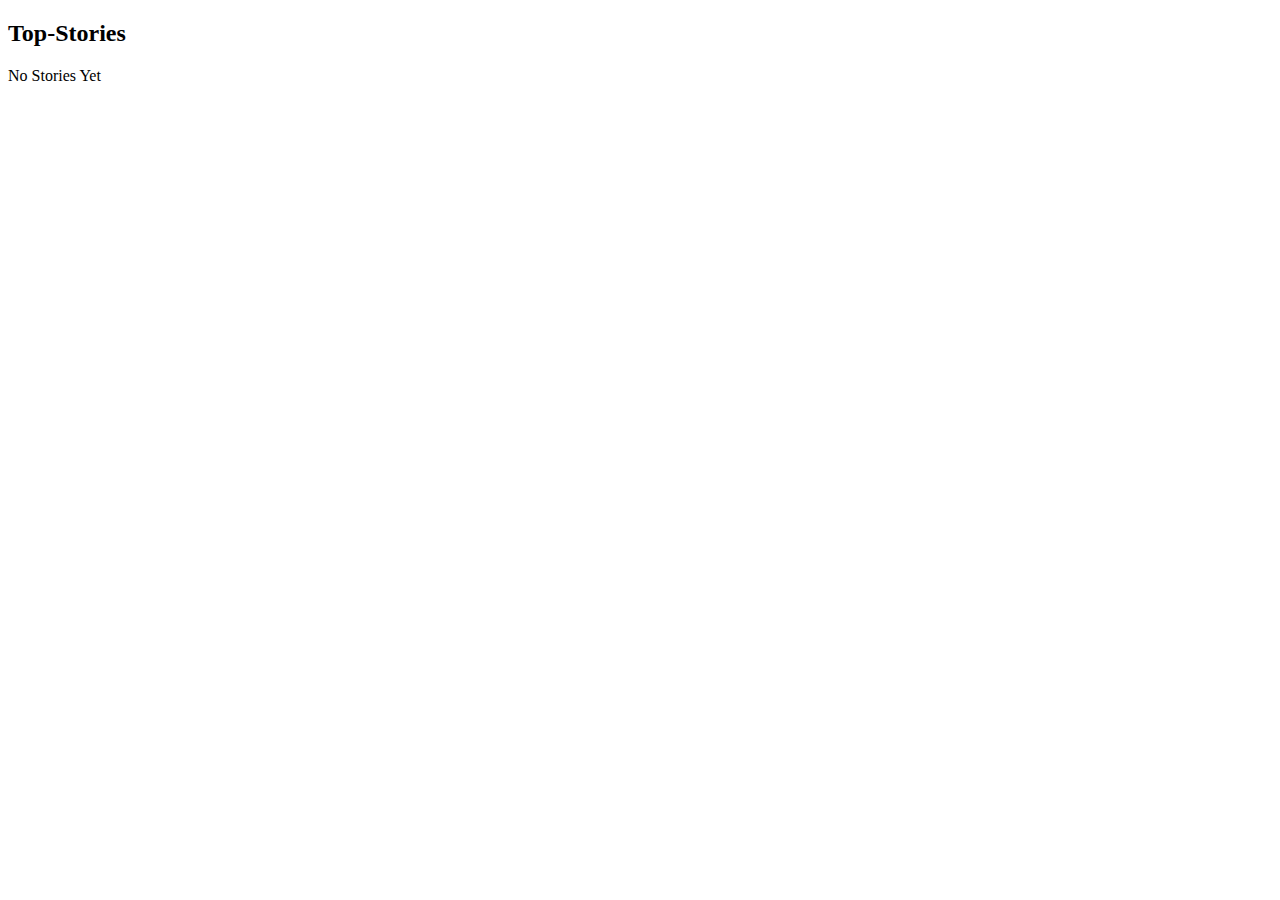
<file: Co-operwrite/src/main/resources/templates/index/index.html>
<!DOCTYPE html>
<html lang="en" xmlns:th="http://www.thymeleaf.org/">
<head th:replace="fragments :: head"></head>

<div th:replace="fragments :: navigation"></div>
<body>
    <div class="container">
        <h2 class="mt-5 text-center">Top-Stories</h2>

        <div class="mt-5 main-content">
            <div class="text-center no-stories"><!--add functionality to pull top 20 stories-->
                No Stories Yet
            </div>
        </div>
        <div th:unless="${activeUser} and ${activeUser.active}">
            <div th:replace="fragments :: sign-up"></div>
        </div>

        <div class="empty-space" th:if="${activeUser} and ${activeUser.active}"></div>

    </div><!--/container-->

    <div th:replace="fragments :: footer"></div>
</body>
</html>
</file>
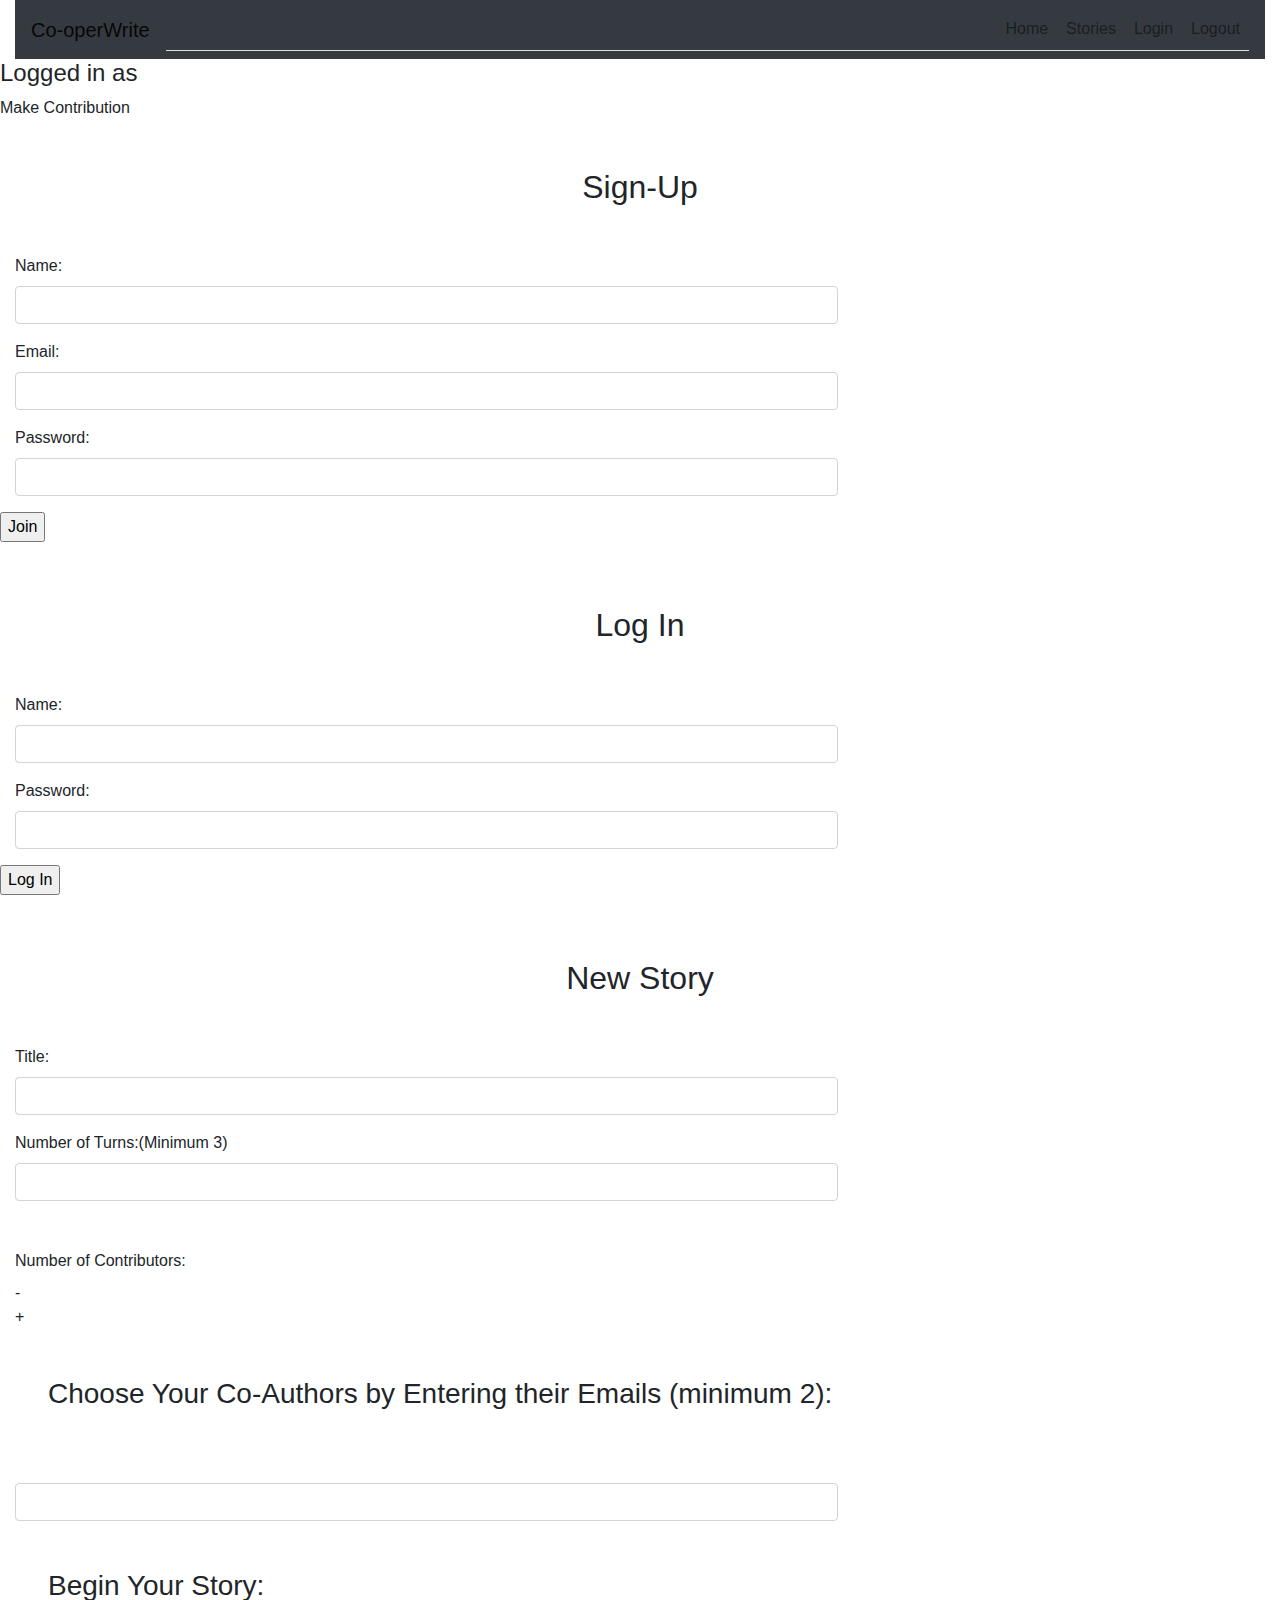
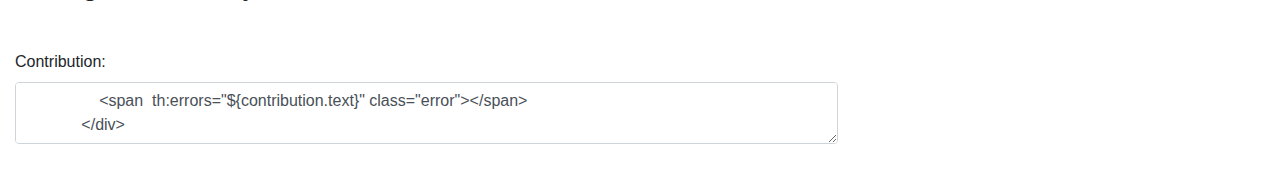
<file: Co-operwrite/src/main/resources/templates/fragments.html>
<!DOCTYPE html>
<html lang="en" xmlns:th="http://www.thymeleaf.org/">

<head th:fragment="head">
    <meta charset="UTF-8"/>
    <meta name="viewport" content="width=device-width, initial-scale=1.0" />
    <title th:text="${title}">Co-operwrite</title>
    <!--navigation css-->
    <link rel="stylesheet" th:href="@{/navigation.css}" />
    <!--bootstrap css-->
    <link rel="stylesheet" href="https://maxcdn.bootstrapcdn.com/bootstrap/4.0.0/css/bootstrap.min.css" integrity="sha384-Gn5384xqQ1aoWXA+058RXPxPg6fy4IWvTNh0E263XmFcJlSAwiGgFAW/dAiS6JXm" crossorigin="anonymous" />
    <!--bootstrap jquery-->
    <script src="https://code.jquery.com/jquery-3.2.1.slim.min.js" integrity="sha384-KJ3o2DKtIkvYIK3UENzmM7KCkRr/rE9/Qpg6aAZGJwFDMVNA/GpGFF93hXpG5KkN" crossorigin="anonymous"></script>
    <!--popper.min.js necessary for dropdowns-->
    <script src="https://cdnjs.cloudflare.com/ajax/libs/popper.js/1.12.9/umd/popper.min.js" integrity="sha384-ApNbgh9B+Y1QKtv3Rn7W3mgPxhU9K/ScQsAP7hUibX39j7fakFPskvXusvfa0b4Q" crossorigin="anonymous"></script>
    <!--bootstrap js-->
    <script src="https://maxcdn.bootstrapcdn.com/bootstrap/4.0.0/js/bootstrap.min.js" integrity="sha384-JZR6Spejh4U02d8jOt6vLEHfe/JQGiRRSQQxSfFWpi1MquVdAyjUar5+76PVCmYl" crossorigin="anonymous"></script>
    <!--custom script-->
    <script th:src="@{js/emailFormAjax.js}"></script>
</head>

<body>

<div th:fragment="navigation">
    <div class="container-fluid">
    <nav class="navbar navbar-expand navbar-light bg-dark col">
        <a class="navbar-brand bg-default" href="#">Co-operWrite</a>
        <div class="collapse nav nav-tabs navbar-collapse d-flex justify-content-end no-underline">
            <ul class="navbar-nav">
                <li>
                    <a class="nav-link bg-default d-none d-sm-flex" href="/">Home </a>
                </li>
                <li>
                    <a class="nav-link bg-default d-none d-sm-flex" th:href="@{~/stories}">Stories</a>
                </li>
                <li th:unless="${activeUser} and ${activeUser.active}">
                    <a class="nav-link bg-default d-none d-sm-flex" href="/login">Login</a>
                </li>

                <li th:if="${activeUser} and ${activeUser.active}">
                    <a class="nav-link bg-default d-none d-sm-flex" th:href="@{/logout/}">Logout</a>
                </li>
                <li>
                    <a class="nav-link bg-default btn-hamburger d-xs-flex d-sm-none" data-toggle="collapse" href="#collapseNav"></a>
                </li>
            </ul><!--/navbar-nav-->
        </div>
        </nav><!--/collapse nav-->
    </div><!--/container-fluid(0)-->

    <div class="container-fluid d-xs-flex d-sm-none"  id="collapseNav">
        <div class="collapse nav nav-tabs bg-dark bg-collapse-nav no-underline">
            <nav class="navbar navbar-expand navbar-light bg-dark col  secondary-navbar">
                <div class="nav nav-tabs navbar-collapse d-flex no-underline">
                    <ul class="navbar-nav">
                        <li class="col">
                            <a class="nav-link bg-default" href="/">Home </a>
                        </li>
                        <li class="col">
                            <a class="nav-link bg-default" th:href="@{~/stories}">Stories</a>
                        </li>
                        <li class="col" th:unless="${activeUser} and ${activeUser.active}">
                            <a class="nav-link bg-default mr-3 text-nowrap" href="/login">Login</a>
                        </li>
                        <li class="col" th:if="${activeUser} and ${activeUser.active}">
                            <a class="nav-link bg-default mr-3 text-nowrap" th:href="@{/logout/}">Logout</a>
                        </li>
                    </ul><!--/navbar-nav-->
                </div>
            </nav>
        </div>
    </div><!--/container-fluid(1)-->

    <div th:if="${activeUser} and ${activeUser.active}">
        <h4>Logged in as <span th:text="${activeUser.name}"></span></h4>
    </div>
    <div th:if="${activeStory} and ${activeUser}">
        <div th:if="${activeUser.turn} == ${activeStory.turn}">
            <a th:href="@{/contribution}">Make Contribution</a>
        </div>
    </div>



</div><!--/th:navigation-->



<!--sign-up-form-->
<div th:fragment="sign-up">
    <h2 class="mt-5 text-center">Sign-Up</h2>
    <div class="mt-5 form-container pb-3">
        <form class="mt-5" method="POST" th:object="${user}">
            <div class="form-group col-8">
                <label th:for="name">Name:</label>
                <input class="form-control" th:field="*{name}"/>
                <span  th:errors="*{name}" class="error"></span>
            </div>

            <div class="form-group col-8">
                <label th:for="email">Email:</label>
                <input type="email" class="form-control" th:field="*{email}" />
                <span  th:errors="*{email}" class="error"></span>
            </div>

            <div class="form-group col-8">
                <label th:for="password">Password:</label>
                <input type="password" class="form-control" th:field="*{password}" />
                <span  th:errors="*{password}" class="error"></span>
            </div>

            <input class="sign-up-submit" type="submit" value="Join" />
        </form>
    </div><!--/form-container-->
</div>
<!--sign-up-form-->

<!--login form -->
<div th:fragment="login">
    <h2 class="mt-5 text-center">Log In</h2>
    <div class="mt-5 form-container pb-3">
        <form class="mt-5" method="POST" th:object="${user}">
            <div class="form-group col-8">
                <label th:for="name">Name:</label>
                <input class="form-control" th:field="*{name}"/>
                <span  th:errors="*{name}" class="error"></span>
            </div>

            <div class="form-group col-8">
                <label th:for="password">Password:</label>
                <input type="password" class="form-control" th:field="*{password}" />
                <span  th:errors="*{password}" class="error"></span>
            </div>

            <input class="sign-up-submit" type="submit" value="Log In" />
        </form>
    </div>
</div>
<!--/login form -->

<!--stories form -->
<div th:fragment="stories">
    <h2 class="mt-5 text-center">New Story</h2>
    <div class="mt-5 form-container pb-3">
        <form class="mt-5" method="POST">
            <div class="form-group col-8">
                <label th:for="title">Title:</label>
                <input class="form-control" th:field="${story.title}"/>
                <span  th:errors="${story.title}" class="error"></span>
            </div>

            <div class="form-group col-8">
                <label th:for="turns">Number of Turns:(Minimum 3)</label>
                <input class="form-control" th:field="${story.turns}"/>
                <span  th:errors="${story.turns}" class="error"></span>
            </div>

            <!--nContributors-->
            <div class="form-group col-8 mt-5">
                <label >Number of Contributors:</label>
                <div class="event-clicker"  id="contribDec">-</div>
                <div class="event-clicker" id="contribInc">+</div>
            </div>
            <!--/nContributors-->

            <h3 class="ml-5 mt-5 mb-5">Choose Your Co-Authors by Entering their Emails (minimum 2):</h3>

            <div id="emailEntries">
                <div th:each="i : ${#numbers.sequence(1, 2)}">
                    <div class="form-group col-8">
                        <label th:for="email" th:text="Participant +  ' ' + __${i}__"></label>

                        <input class="form-control" th:name="email + __${i}__"/>
                    </div>
                </div>
            </div>

            <h3 class="ml-5 mt-5 mb-5">Begin Your Story:</h3>

            <div class="form-group col-8">
                <label th:for="text">Contribution:</label>
                <textarea class="form-control contrib-text" th:field="${contribution.text}"/>
                <span  th:errors="${contribution.text}" class="error"></span>
            </div>

            <input class="sign-up-submit" type="submit" value="Start Your Story" />
        </form>
    </div>
</div>
<!--/stories form -->




<!--footer-->

<div th:fragment="footer">
    <div class="mt-5 nav navbar fixed-footer bg-dark">
        <span class="footer-text mx-auto"> footer placeholder</span>
    </div>
</div>

<!--/footer-->


</body>
</html>
</file>
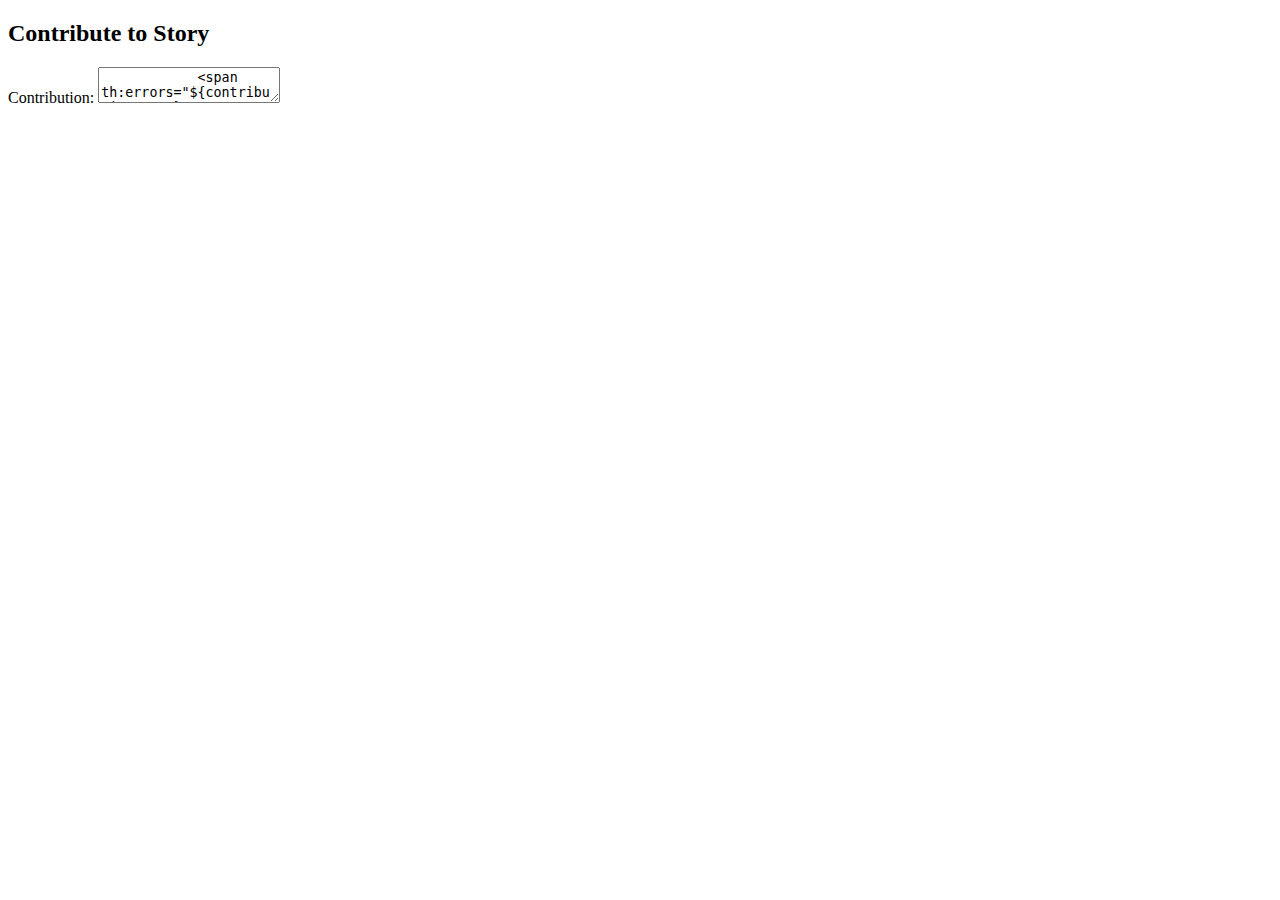
<file: Co-operwrite/src/main/resources/templates/index/contribution.html>
<!DOCTYPE html>
<html lang="en" xmlns:th="http://www.thymeleaf.org/">
<head th:replace="fragments :: head"></head>

<div th:replace="fragments :: navigation"></div>
<body>
<div class="container">
    <form class="mt-5" method="POST">
        <h2 class="text-center">Contribute to Story</h2>
        <div class="form-group col-8">
            <label th:for="text">Contribution:</label>
            <textarea class="form-control" th:field="${contribution.text}"/>
            <span  th:errors="${contribution.text}" class="error"></span>
        </div>

        <input class="sign-up-submit" type="submit" value="Submit" />
    </form>
</div><!--/container-->
    <div class="empty-space"></div>
    <div class="empty-space"></div>
<div th:replace="fragments :: footer"></div>
</body>
</html>
</file>
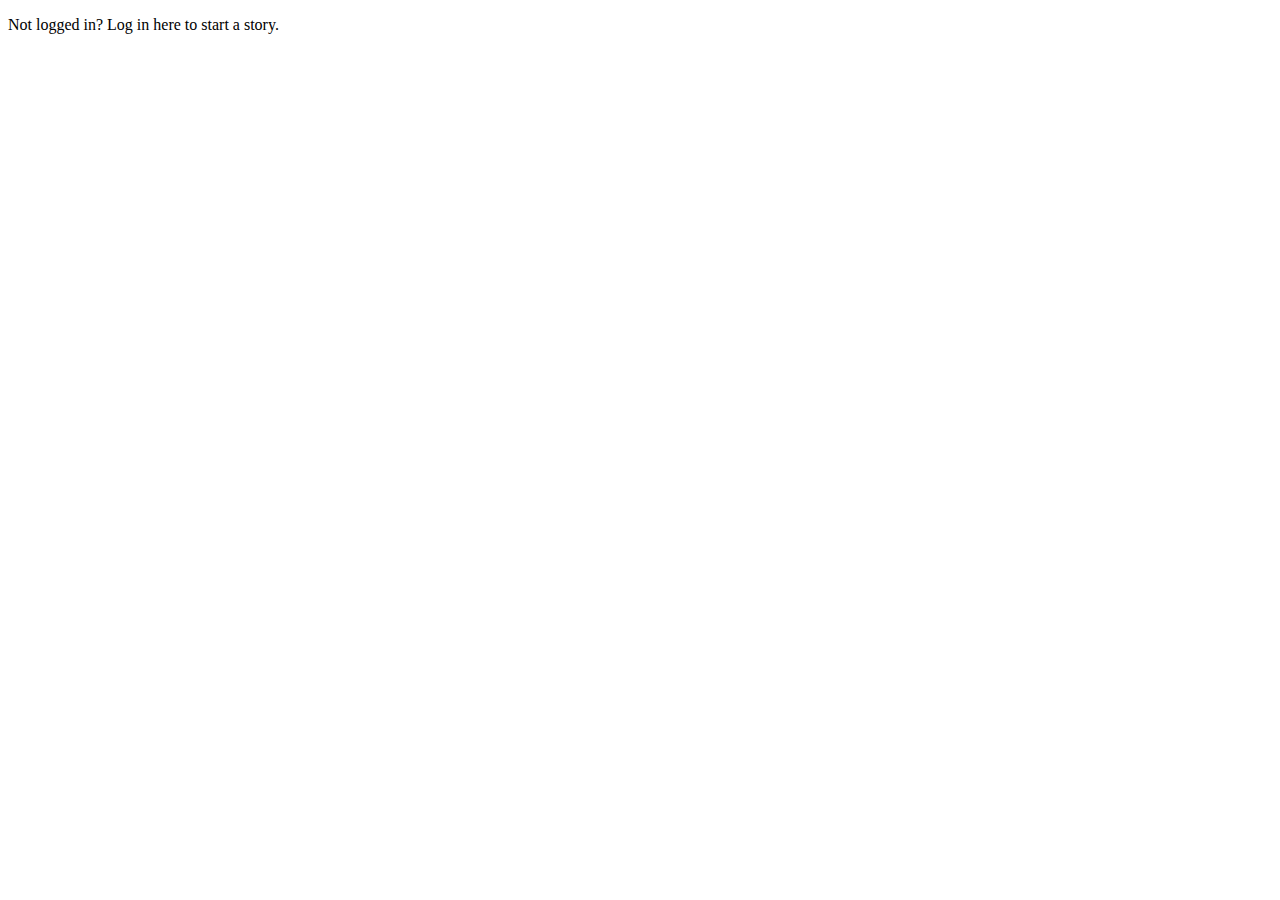
<file: Co-operwrite/src/main/resources/templates/index/stories.html>
<!DOCTYPE html>
<html lang="en" xmlns:th="http://www.thymeleaf.org/">
<head th:replace="fragments :: head"></head>

<div th:replace="fragments :: navigation"></div>
<body>
<div class="container">
    <div th:unless="${activeUser} and ${activeUser.active}">
        <p class="mt-5 text-center main-content no-stories">Not logged in? Log in <a th:href="@{~/login}">here</a> to start a story.</p>
    </div>
    <div th:if="${activeUser} and ${activeUser.active}">
        <div th:replace="fragments :: stories"></div>
    </div>
</div><!--/container-->

<div th:replace="fragments :: footer"></div>
</body>
</html>
</file>
